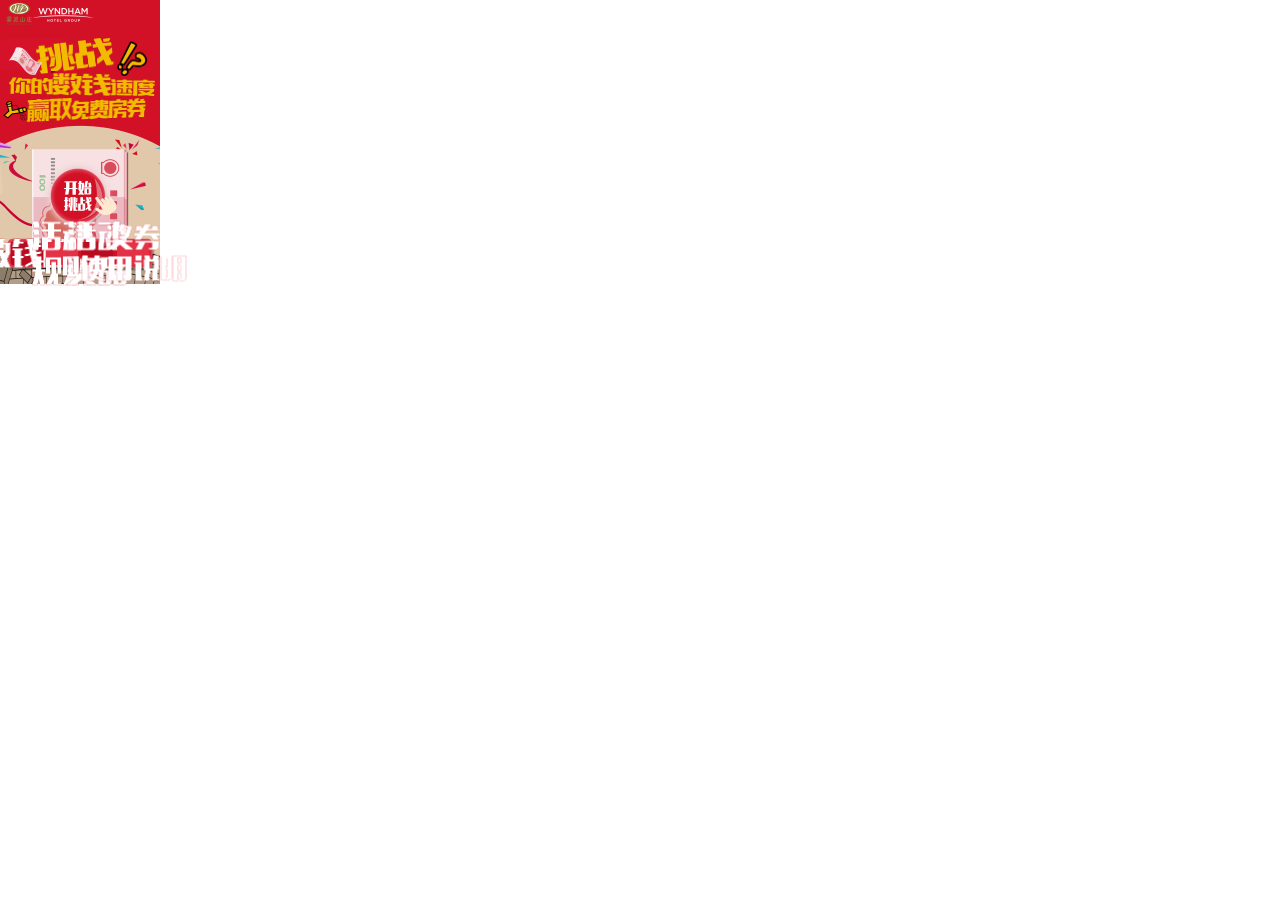
<file: index.html>
<!DOCTYPE html>
<html>
	<head>
		<meta charset="UTF-8">
		<title></title>
		<script src="http://g.tbcdn.cn/mtb/lib-flexible/0.3.4/??flexible_css.js,flexible.js"></script>
		<script src="js/swiper.js" type="text/javascript" charset="utf-8"></script>
		<link rel="stylesheet" type="text/css" href="css/animate.css"/>
		<link rel="stylesheet" type="text/css" href="css/swiper.css"/>
		<style type="text/css">
			body{
				margin: 0;
				padding: 0;
			}
			.page1{
				/*display: none;*/
				width: 10rem;
				height: 17.75rem;
				background: url(img/bg1.jpg) 0 0/10rem 17.75rem no-repeat;
				position: relative;
			}
			#tiaozhan{
				width: 6.921875rem;
				height: 2.390625rem;
				position: absolute;
				top: 2.3625rem;
				left: 2.25625rem;
			}
			#shuqian{
				width: 9.53125rem;
				height: 3.0625rem;
				position: absolute;
				top: 4.5625rem;
				left: 0.15625rem;
			}
			#start{
				width: 4.6875rem;
				height: 4.484375rem;
				position: absolute;
				top: 10rem;
				left: 2.6rem;
				animation: flash 3s infinite;
			}
			.btn{
				width: 2.015625rem;
				height: 1.421875rem;
				border-radius: 0.125rem;
				position: absolute;
				bottom: 1.203125rem;
			}
			.btn1{
				background: #b90c20;
				left: 0.703125rem;
			}
			.btn2{
				background: #e33145;
				left: 2.859375rem;
			}
			.btn3{
				background: #b90c20;
				left: 5.03125rem;
			}
			.btn4{
				background:#e33145;
				left: 7.296875rem;
			}
			.btn img{
				position: absolute;
				top: 50%;
				left: 50%;
				transform: translate(-50%,-50%);
			}
			#paihang{
				display: none;
				width:7.375rem;
				height: 9.90625rem;
				background: url(img/paihang.png) 0 0/7.375rem 9.90625rem no-repeat;
				position: absolute;
				top:50%;
				left: 50%;
				transform: translate(-50%,-50%);
			}
			#guize{
				display: none;
				width:7.375rem;
				height: 9.90625rem;
				background: url(img/guize.png) 0 0/7.375rem 9.90625rem no-repeat;
				position: absolute;
				top:50%;
				left: 50%;
				transform: translate(-50%,-50%);
			}
			#jiangpin{
				display: none;
				width:7.375rem;
				height: 9.90625rem;
				background: url(img/jiangpin.png) 0 0/7.375rem 9.90625rem no-repeat;
				position: absolute;
				top:50%;
				left: 50%;
				transform: translate(-50%,-50%);
			}
			#shuoming{
				display: none;
				width:7.375rem;
				height: 9.90625rem;
				background: url(img/shuoming.png) 0 0/7.375rem 9.90625rem no-repeat;
				position: absolute;
				top:50%;
				left: 50%;
				transform: translate(-50%,-50%);
			}
			.close{
				box-sizing: border-box;
				border: solid red 2px;
				width: 0.484375rem;
				height: 0.484375rem;
				border-radius: 50%;
				color: red;
				font-size: 30px;
				text-align: center;
				line-height: 0.484375rem;
				position: absolute;
				top: -0.484375rem;
				right: 0;
				background: white;
			}
			
			.page2{
				display: none;
				width: 10rem;
				height: 17.75rem;
				background: url(img/bg2.png) 0 0/10rem 17.75rem no-repeat;
				position: relative;
				overflow: hidden;
				font-size: 40px;
				color: white;
			}
			#shitou{
				width: 10rem;
				height: 2.46875rem;
				position: absolute;
				bottom: 0;
				left: 0;
			}
			.maoyeye{
				width: 5.6875rem;
				height: 11.859375rem;
				position: absolute;
				top: 10.546875rem;
				left: 50%;
				transform: translateX(-50%);
			}
			#shou{
				width: 3.671875rem;
				height: 2.328125rem;
				position: absolute;
				right: 0.140625rem;
				bottom: 3.515625rem;
				animation: slideOutUp 1s infinite;
			}
			#score_bai{
				position: absolute;
				top:6.359375rem;
				left: 2.59375rem;
			}
			#score_shi{
				position: absolute;
				top:6.359375rem;
				left: 4.015625rem;
			}
			#score_ge{
				position: absolute;
				top:6.359375rem;
				left: 5.40625rem;
			}
			#time{
				color: ;
				position: absolute;
				top: 6.30625rem;
				right:2.334375rem;
			}
			.swiper-container{
				width: 7.8125rem;
				height: 2.34375rem;
				position: absolute;
				top: 2.6625rem;
				left: 50%;
				transform: translateX(-50%);
				/*display: none;*/
			}
			.swiper-container img{
				position: absolute;
				left: 50%;
				transform: translateX(-50%);
			}
			
		</style>
	</head>
	<body>
		<div class="page1">
			<img id="tiaozhan" src="img/tiaozhan.png" alt="" />
			<img id="shuqian" src="img/shuqian.png" alt="" />
			<img id="start" src="img/start.png" alt="" />
			<div class="btn btn1">
				<img src="img/text1.png"/>
			</div>
			<div class="btn btn2">
				<img src="img/text2.png"/>
			</div>
			<div class="btn btn3">
				<img src="img/text3.png"/>
			</div>
			<div class="btn btn4">
				<img src="img/text4.png"/>
			</div>
			<div id="paihang">
				<div class="close">
					X
				</div>
			</div>
			<div id="guize">
				<div class="close">
					X
				</div>
			</div>
			<div id="jiangpin">
				<div class="close">
					X
				</div>
			</div>
			<div id="shuoming">
				<div class="close">
					X
				</div>
			</div>
		</div>
	
		<div class="page2">
				<div class="swiper-container">
		    <div class="swiper-wrapper">
			    <div class="swiper-slide">
			    	<img src="img/lunbo.png" alt="" />
			    </div>
			    <div class="swiper-slide">
			    	<img src="img/lunbo1.png"/>
			    </div>
			    <!--<div class="swiper-slide">slider3</div>-->
		    </div>
		</div>
			<!--<img class="maoyeye" src="img/maoyeye.png"/>-->
			
			<span id="score_bai">
				0
			</span>
			<span id="score_shi">
				0
			</span>
			<span id="score_ge">
				0
			</span>
			<span id="time">
				30
			</span>
			<img id="shou" src="img/shou.png"/>
			<img id="shitou" src="img/shitou.png"/>
		</div>
	</body>
	<script type="text/javascript">
		var btns=document.getElementsByClassName("btn");
		var paihang=document.getElementById("paihang")
		var guize=document.getElementById("guize");
		var jiangpin=document.getElementById("jiangpin");
		var shuoming=document.getElementById("shuoming");
		var closes=document.getElementsByClassName("close");
		var startBtn=document.getElementById("start");
//		var maoyeye=document.getElementByClassName("maoyeye");
		var shou=document.getElementById("shou");
		var page1=document.getElementsByClassName("page1")[0];
		var page2=document.getElementsByClassName("page2")[0];
		var aniID;
		var lastshow=paihang;
		var scoreBai=document.getElementById("score_bai");
		var scoreShi=document.getElementById("score_shi");
		var scoreGe=document.getElementById("score_ge");
		var time=document.getElementById("time");
//		var swiper=document.getElementsByClassName('swiper-container')[0];
		var score=0;
		var start=false;
		var end=false;
		var timer;
		var mySwiper;
		startBtn.onclick=function(){
			page1.style.display="none";
			page2.style.display="block";
//			mySwiper.classNames.push("show");
//			swiper.style.display="block";
			mySwiper = new Swiper('.swiper-container', {
			direction:"vertical",
			loop:true,
			autoplay: true,//可选选项，自动滑动

		})   //轮播图
		}
		function Money(){
			this.img=new Image();
			this.img.src="img/maoyeye.png";
			this.img.className="maoyeye";
			this.isSliding=false;
			this.speed=50;
		}
		Money.prototype.show=function(dom){
			page2.insertBefore(this.img,dom);
		}
		Money.prototype.slide=function(){
			this.img.style.top=this.img.offsetTop-this.speed+"px";
			this.img.style.width=this.img.offsetWidth-10+"px";
			this.img.style.height=this.img.offsetHeight-5+"px";
		}

		var newMoney=new Money();
		newMoney.show(shou);
		btns[0].onclick=function(){

			lastshow.style.display="none";
			lastshow=paihang;
		
			paihang.style.display="block";
			
		}
		btns[1].onclick=function(){
			
			lastshow.style.display="none";
			lastshow=guize;
			guize.style.display="block";
			
		}
		btns[2].onclick=function(){
			
			lastshow.style.display="none";
			lastshow=jiangpin;
			jiangpin.style.display="block";
		
		}
		btns[3].onclick=function(){
			lastshow.style.display="none";
			lastshow=shuoming;
			shuoming.style.display="block";
		}
		
		closes[0].onclick=function(){
			paihang.style.display="none";
		}
		closes[1].onclick=function(){
			guize.style.display="none";
		}
		closes[2].onclick=function(){
			jiangpin.style.display="none";
		}
		closes[3].onclick=function(){
			shuoming.style.display="none";	
		}
		addEvent(newMoney);
		function addEvent(money){
			
			money.img.addEventListener('touchstart',function(event){
				if(!end){
					var relativePosX=event.targetTouches[0].clientX-money.img.offsetLeft;
					var relativePosY=event.targetTouches[0].clientY-money.img.offsetTop;
					shou.style.display="none";
					
					money.img.addEventListener('touchmove', function(event) {
						
				     // 如果这个元素的位置内只有一个手指的话
					    if (event.targetTouches.length == 1) {
					　　　　	event.preventDefault();// 阻止浏览器默认事件，重要 
					        var touch = event.targetTouches[0];
					        console.log(touch);
					        // 把元素放在手指所在的位置
					        money.img.style.top = touch.clientY-relativePosY + 'px';
					        if(money.img.offsetTop<650&&!money.isSliding){
					        	score+=5;
					        	showScore(score);
					        	money.isSliding=true;
					        	requestAnimationFrame(slideOut);
					        }
				        }
					}, false);
					
					if(!start){
						start=true;
						timer=setInterval(function(){
							
							if(time.innerText==0){
								clearInterval(timer);
								alert("游戏结束");
								end=true;
								return;
							}
							time.innerText-=1;
						},1000);
					}
					var money1=new Money();
					money1.show(money.img);				
					addEvent(money1);
				}
			});
			
			
			function slideOut(){
				money.slide();
				aniID=requestAnimationFrame(slideOut);
				if(money.img.offsetTop<=-1000){
	        		cancelAnimationFrame(aniID);
	        		money.isSliding=false;
	        	}
			}
		}
		
		function showScore(score){
			scoreGe.innerText=score%10;
			scoreShi.innerText=(score-score%10)/10%10;
			scoreBai.innerText=parseInt(score/100);
		}
		
	</script>
</html>
</file>
